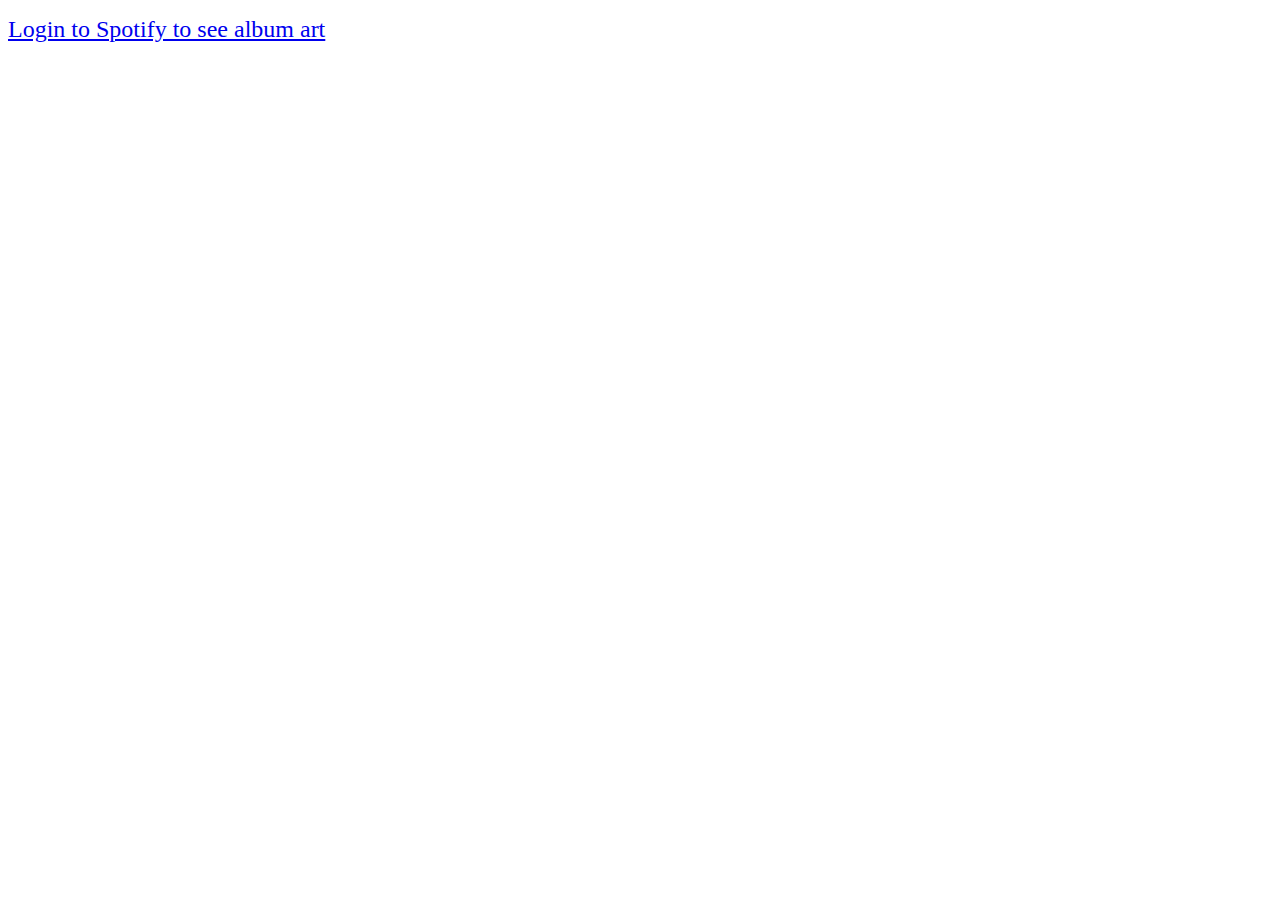
<file: snippets/spotify_login.html>
<!DOCTYPE html>
<html lang="en">
<head>
  <meta charset="UTF-8">
  <title>jesusfreakplaylists Spotify login</title>
</head>
<body>
<p id="authLink">
  <a href="https://accounts.spotify.com/authorize?client_id=3c0bcabb9b94479fa174125745f056ae&response_type=token&redirect_uri=http%3A%2F%2Fjesusfreakplaylists.com"
     style="font-size: x-large;">Login to Spotify to see album art</a>
</p>
</body>
</html>
</file>
